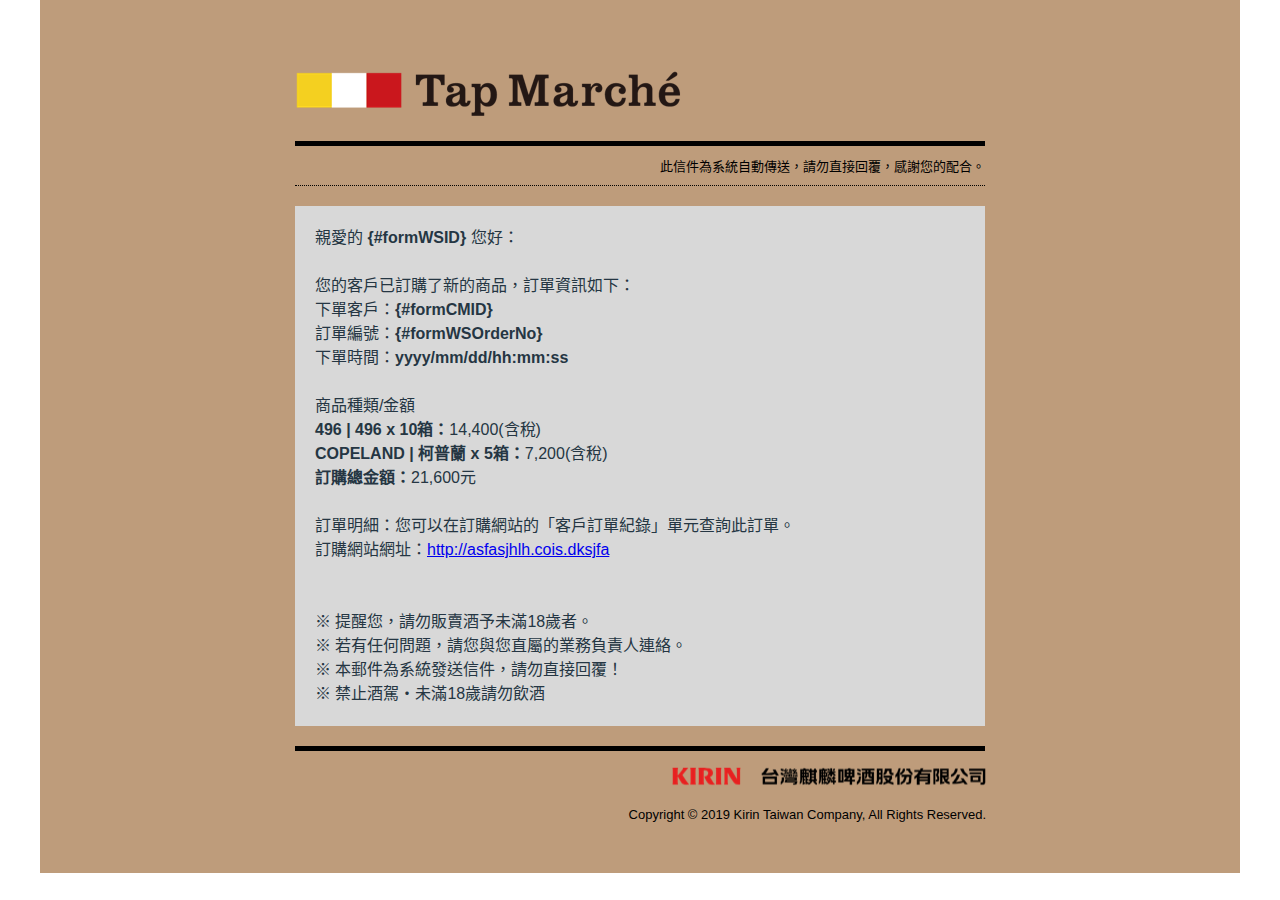
<file: mail.html>
<!DOCTYPE html>
<html lang="tw">
  <head>
    <meta http-equiv="Content-Language" content="zh-tw" />
    <meta http-equiv="Content-type" content="text/html; charset=utf-8" />
    <meta name="viewport" content="width=device-width, initial-scale=1, maximum-scale=1, user-scalable=no, minimal-ui" />

    <title></title>

  </head>
  <body lang="zh-tw" style='position: relative;display: inline-block;width: 100%;min-height: 100%;margin: 0;padding: 0;color: rgba(90, 90, 90, 1.00);text-align: center;font-size: medium;font-family: Roboto, RobotoDraft, Helvetica, Arial, sans-serif, "微軟正黑體", "Microsoft JhengHei";'>
    
    <table style='display: inline-block; width: 100%; max-width: 1200px; padding: 50px 0;background-color: #BE9C7B;'>
      <tbody style='display: inline-block; width: 100%; max-width: 690px;'>

        <tr style='display: inline-block; width: 100%; padding: 20px 0; border-bottom: 5px solid #000; text-align: left;'>
          <td style='display: inline-block;width: 100%;'>
            <img src="img/mail_logo.png">
          </td>
        </tr>

        <tr style='display: inline-block; width: 100%;border-bottom: 1px dotted #000;margin-bottom: 20px;'>
          <td style='display: inline-block; width: 100%;font-size: 13px;padding: 10px 0;color: #000;text-align: right;'>
            此信件為系統自動傳送，請勿直接回覆，感謝您的配合。
          </td>
        </tr>

        <!-- 信件內容在此・開始  -->
        <tr style='display: inline-block; width: 100%;background-color: #D8D8D8;'>
          <td style='display: inline-block; width: 100%;text-align: left;font-size: 16px;color: #253643;line-height: 24px;padding: 20px;'>
            親愛的 <b>{#formWSID}</b> 您好：
            <br/><br/>
            您的客戶已訂購了新的商品，訂單資訊如下：
            <br/>下單客戶：<b>{#formCMID}</b>
            <br/>訂單編號：<b>{#formWSOrderNo}</b>
            <br/>下單時間：<b>yyyy/mm/dd/hh:mm:ss</b>
            <br/><br/>
            商品種類/金額 
            <br/> <b>496 | 496 x 10箱：</b>14,400(含稅)
            <br/> <b>COPELAND | 柯普蘭 x 5箱：</b>7,200(含稅) 
            <br/> <b>訂購總金額：</b>21,600元
            <br/><br/>
            訂單明細：您可以在訂購網站的「客戶訂單紀錄」單元查詢此訂單。
            <br/>訂購網站網址：<a href="http://asfasjhlh.cois.dksjfa">http://asfasjhlh.cois.dksjfa</a>
              <br/><br/>
            <br/>※ 提醒您，請勿販賣酒予未滿18歲者。
            <br/>※ 若有任何問題，請您與您直屬的業務負責人連絡。
            <br/>※ 本郵件為系統發送信件，請勿直接回覆！
            <br/>※ 禁止酒駕‧未滿18歲請勿飲酒
          </td>
        </tr>
        <!-- 信件內容在此・結束  -->

        <tr style='display: inline-block; width: 100%;margin-top: 20px;padding-top: 15px;border-top: 5px solid #000;'>
          <td style='display: inline-block; width: 100%;text-align: right;padding-bottom: 15px;'>
            <img src="img/Mfooter_logo.png">
          </td>
          <td style='display: inline-block; width: 100%;font-size: 13px;color: #000;text-align: right;'>
            Copyright © 2019 Kirin Taiwan Company, All Rights Reserved.
          </td>
        </tr>

      </tbody>
    </table>

  </body>
</html>
</file>
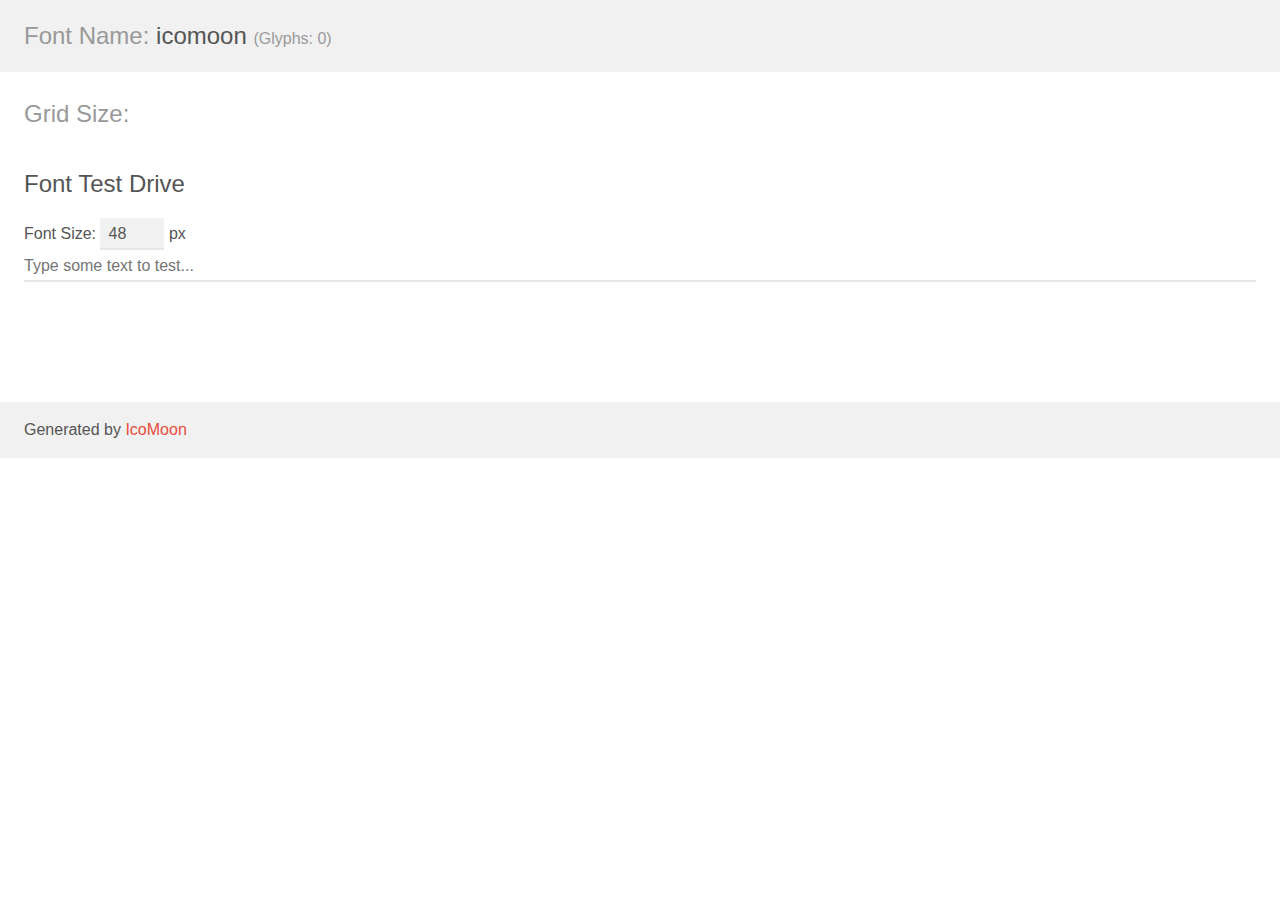
<file: font/icomoon/demo.html>
<!doctype html>
<html>
<head>
    <meta charset="utf-8">
    <title>IcoMoon Demo</title>
    <meta name="description" content="An Icon Font Generated By IcoMoon.io">
    <meta name="viewport" content="width=device-width, initial-scale=1">
    <link rel="stylesheet" href="demo-files/demo.css">
    <link rel="stylesheet" href="style.css"></head>
<body>
    <div class="bgc1 clearfix">
        <h1 class="mhmm mvm"><span class="fgc1">Font Name:</span> icomoon <small class="fgc1">(Glyphs:&nbsp;0)</small></h1>
    </div>
    <div class="clearfix mhl ptl">
        <h1 class="mvm mtn fgc1">Grid Size: </h1>
    </div>

    <!--[if gt IE 8]><!-->
    <div class="mhl clearfix mbl">
        <h1>Font Test Drive</h1>
        <label>
            Font Size: <input id="fontSize" type="number" class="textbox0 mbm"
            min="8" value="48" />
            px
        </label>
        <input id="testText" type="text" class="phl size1of1 mvl"
        placeholder="Type some text to test..." value=""/>
        <div id="testDrive" class="icon-">&nbsp;
        </div>
    </div>
    <!--<![endif]-->
    <div class="bgc1 clearfix">
        <p class="mhl">Generated by <a href="https://icomoon.io/app">IcoMoon</a></p>
    </div>

    <script src="demo-files/demo.js"></script>
</body>
</html>
</file>
<file: font/icomoon/demo-files/demo.css>
body {
  padding: 0;
  margin: 0;
  font-family: sans-serif;
  font-size: 1em;
  line-height: 1.5;
  color: #555;
  background: #fff;
}
h1 {
  font-size: 1.5em;
  font-weight: normal;
}
small {
  font-size: .66666667em;
}
a {
  color: #e74c3c;
  text-decoration: none;
}
a:hover, a:focus {
  box-shadow: 0 1px #e74c3c;
}
.bshadow0, input {
  box-shadow: inset 0 -2px #e7e7e7;
}
input:hover {
  box-shadow: inset 0 -2px #ccc;
}
input, fieldset {
  font-family: sans-serif;
  font-size: 1em;
  margin: 0;
  padding: 0;
  border: 0;
}
input {
  color: inherit;
  line-height: 1.5;
  height: 1.5em;
  padding: .25em 0;
}
input:focus {
  outline: none;
  box-shadow: inset 0 -2px #449fdb;
}
.glyph {
  font-size: 16px;
  width: 15em;
  padding-bottom: 1em;
  margin-right: 4em;
  margin-bottom: 1em;
  float: left;
  overflow: hidden;
}
.liga {
  width: 80%;
  width: calc(100% - 2.5em);
}
.talign-right {
  text-align: right;
}
.talign-center {
  text-align: center;
}
.bgc1 {
  background: #f1f1f1;
}
.fgc1 {
  color: #999;
}
.fgc0 {
  color: #000;
}
p {
  margin-top: 1em;
  margin-bottom: 1em;
}
.mvm {
  margin-top: .75em;
  margin-bottom: .75em;
}
.mtn {
  margin-top: 0;
}
.mtl, .mal {
  margin-top: 1.5em;
}
.mbl, .mal {
  margin-bottom: 1.5em;
}
.mal, .mhl {
  margin-left: 1.5em;
  margin-right: 1.5em;
}
.mhmm {
  margin-left: 1em;
  margin-right: 1em;
}
.mls {
  margin-left: .25em;
}
.ptl {
  padding-top: 1.5em;
}
.pbs, .pvs {
  padding-bottom: .25em;
}
.pvs, .pts {
  padding-top: .25em;
}
.unit {
  float: left;
}
.unitRight {
  float: right;
}
.size1of2 {
  width: 50%;
}
.size1of1 {
  width: 100%;
}
.clearfix:before, .clearfix:after {
  content: " ";
  display: table;
}
.clearfix:after {
  clear: both;
}
.hidden-true {
  display: none;
}
.textbox0 {
  width: 3em;
  background: #f1f1f1;
  padding: .25em .5em;
  line-height: 1.5;
  height: 1.5em;
}
#testDrive {
  display: block;
  padding-top: 24px;
  line-height: 1.5;
}
.fs0 {
  font-size: 16px;
}
.fs {
  font-size: px;
}
</file>
<file: font/icomoon/style.css>
@font-face {
  font-family: 'icomoon';
  src:  url('fonts/icomoon.eot?1amafa');
  src:  url('fonts/icomoon.eot?1amafa#iefix') format('embedded-opentype'),
    url('fonts/icomoon.ttf?1amafa') format('truetype'),
    url('fonts/icomoon.woff?1amafa') format('woff'),
    url('fonts/icomoon.svg?1amafa#icomoon') format('svg');
  font-weight: normal;
  font-style: normal;
}

[class^="icon-"], [class*=" icon-"] {
  /* use !important to prevent issues with browser extensions that change fonts */
  font-family: 'icomoon' !important;
  speak: none;
  font-style: normal;
  font-weight: normal;
  font-variant: normal;
  text-transform: none;
  line-height: 1;

  /* Better Font Rendering =========== */
  -webkit-font-smoothing: antialiased;
  -moz-osx-font-smoothing: grayscale;
}
</file>
